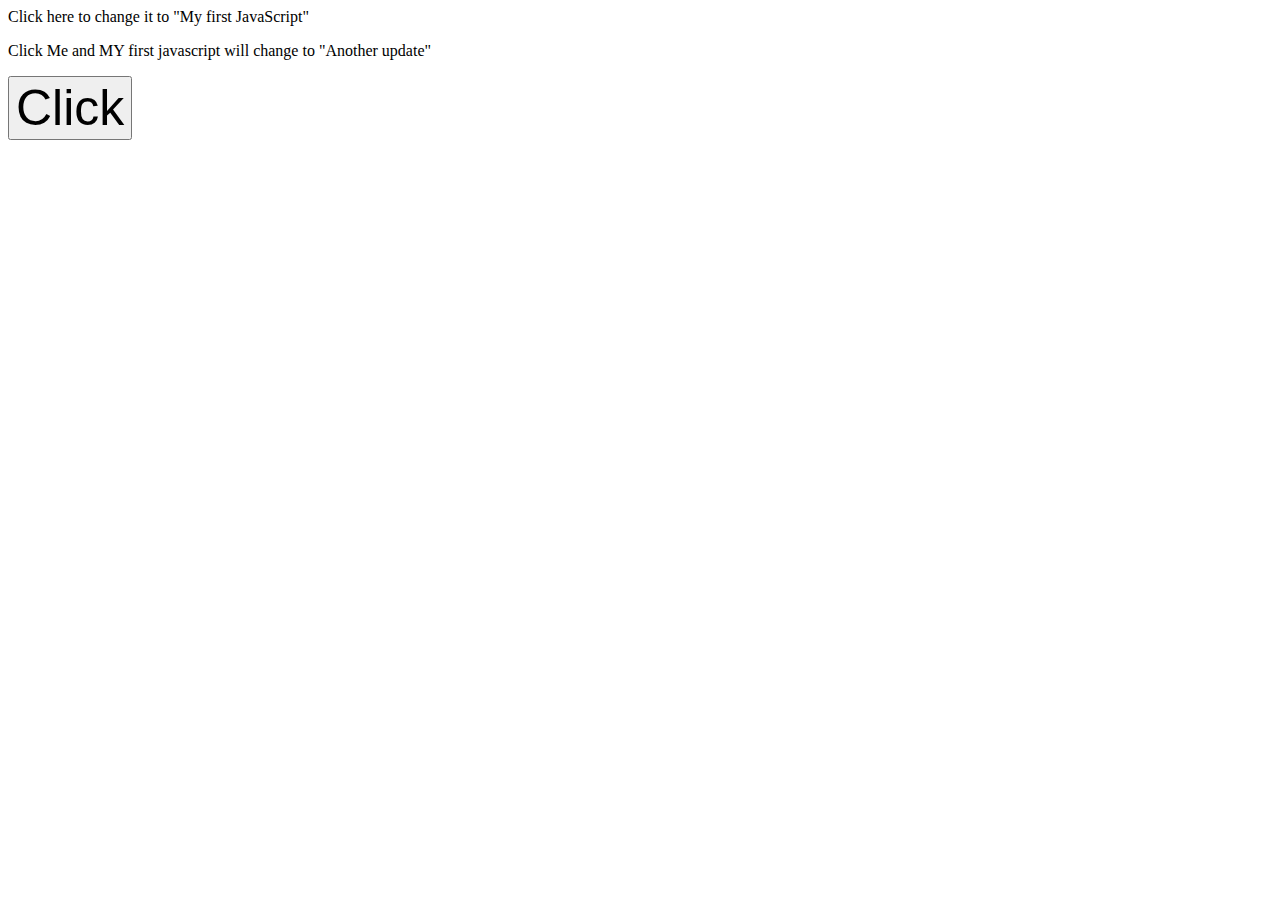
<file: javascript.html>
<html>
	<head>
		<title>JavaScript</title>
	</head>
	<body>
		<p id="demo" onclick="document.getElementById('demo').innerHTML = 'My first JavaScript';">Click here to change it to "My first JavaScript"</p>
		<p onclick="document.getElementById('demo').innerHTML = 'Another Update';">Click Me and MY first javascript will change to "Another update"</p>
		<button style="font-size:50px" onclick="task();">Click</button>
		<p id="score" style="font-size: 100px"></p>
		<script>
		var score = 0;
		function task() {
			score = score + 1;
			document.getElementById('score').innerHTML = score;
			}
		</script>
		<img id="pic" onclick="document.getElementById('pic').src='https://i.imgur.com/ArRiBMs.png';"/>
		
	</body>
</html>
</file>
